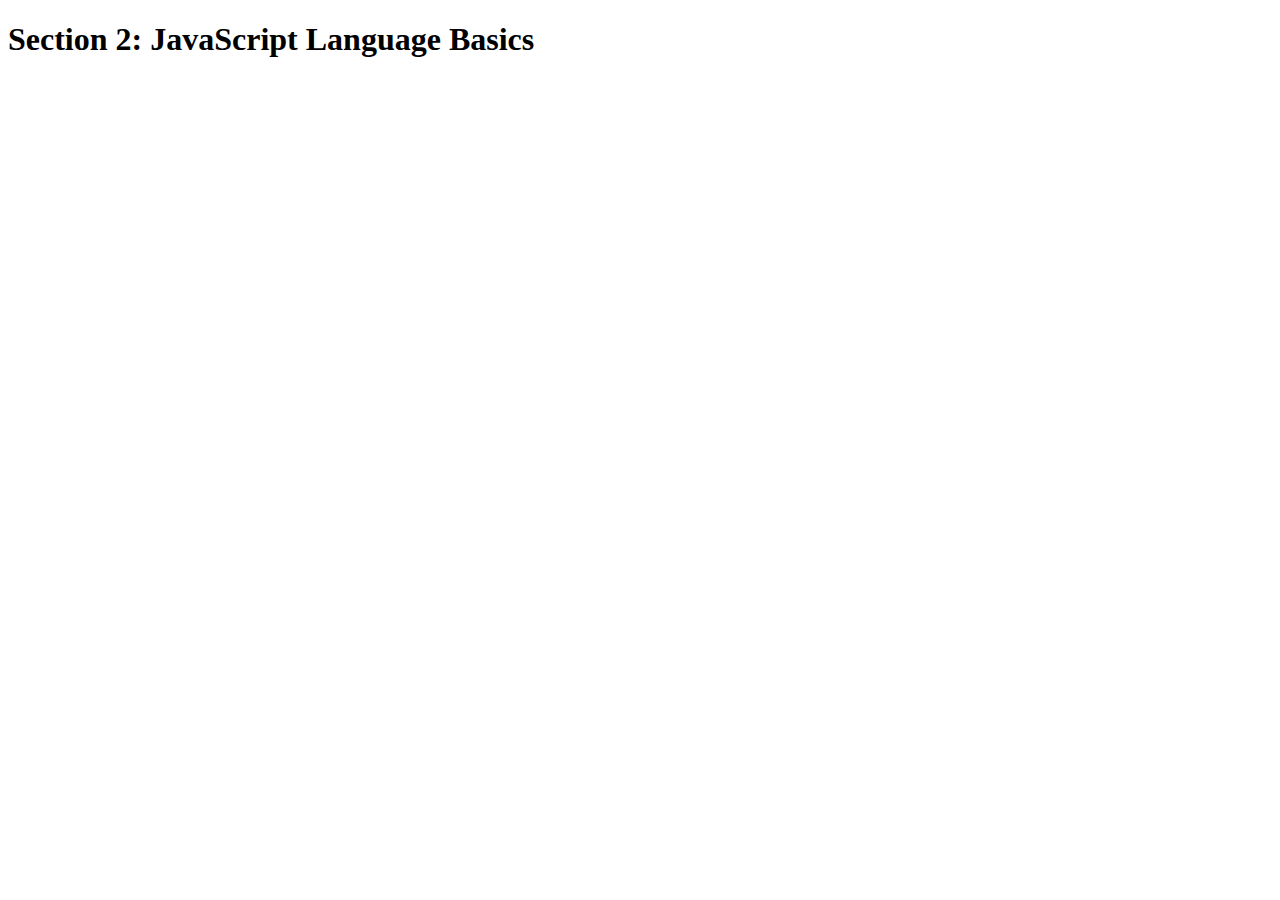
<file: My Work/2-JS-Basics/index.html>
<!DOCTYPE html>
<html lang="en">
    <head>
        <meta charset="UTF-8">
        <title>Section 2: JavaScript Language Basics</title>
    </head>

    <body>
        <h1>Section 2: JavaScript Language Basics</h1>
    </body>

    <script src="script.js"></script>
    <!-- <script src="challenge.js"></script> -->
    <!-- <script src="challenge2.js"></script> -->
    <!-- <script src="challenge3.js"></script> -->
    <!-- <script src="challenge4.js"></script> -->
    <!-- <script src="challenge5.js"></script> -->

</html>
</file>
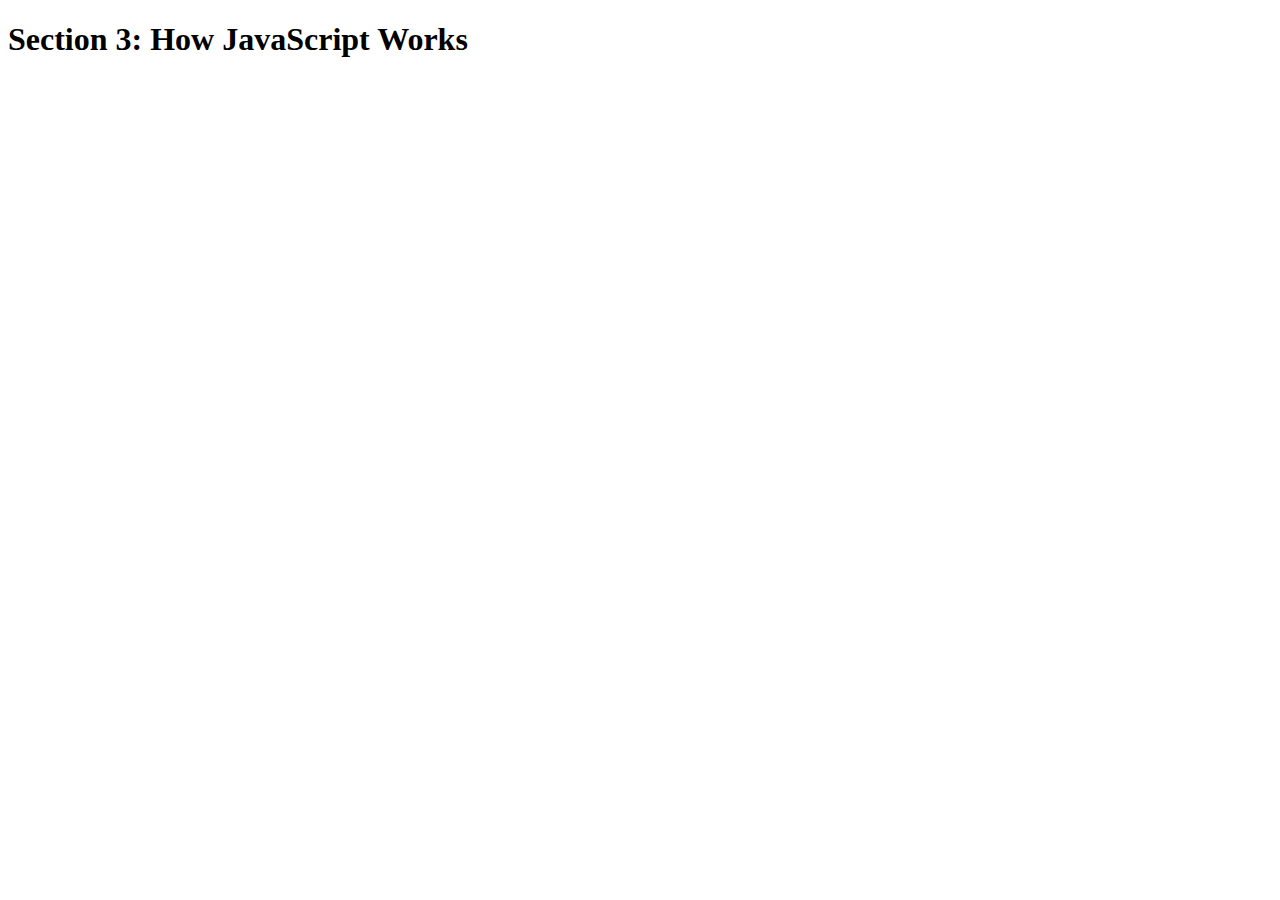
<file: My Work/3-how-JS-works/index.html>
<!DOCTYPE html>
<html lang="en">
    <head>
        <meta charset="UTF-8">
        <title>Section 3: How JavaScript Works</title>
    </head>

    <body>
        <h1>Section 3: How JavaScript Works</h1>
    </body>

    <script src="script.js"></script>

</html>
</file>
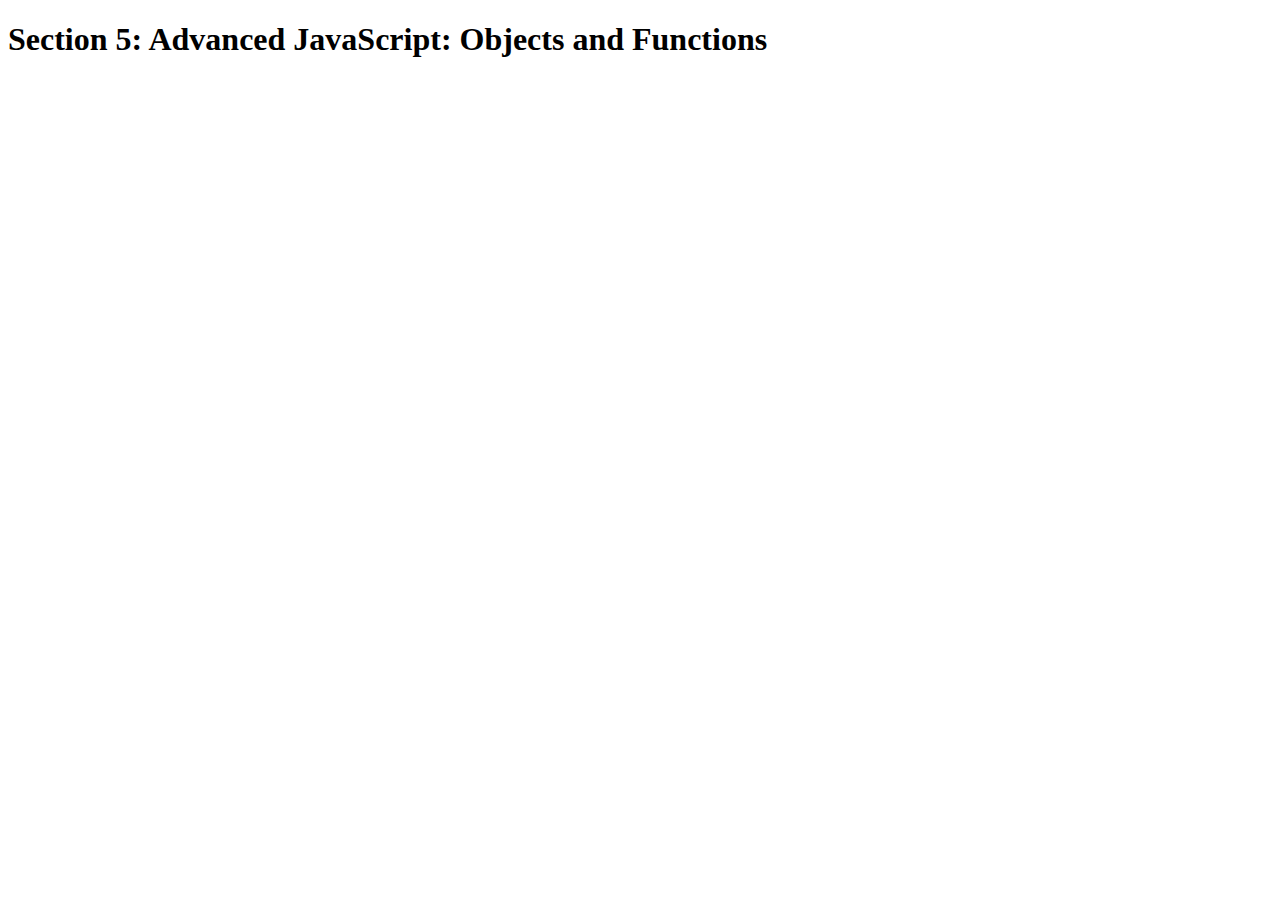
<file: My Work/5-advanced-JS/index.html>
<!DOCTYPE html>
<html lang="en">
    <head>
        <meta charset="UTF-8">
        <title>Section 5: Advanced JavaScript: Objects and Functions</title>
    </head>

    <body>
        <h1>Section 5: Advanced JavaScript: Objects and Functions</h1>
        <script src="script.js"></script>
    </body>
</html>
</file>
